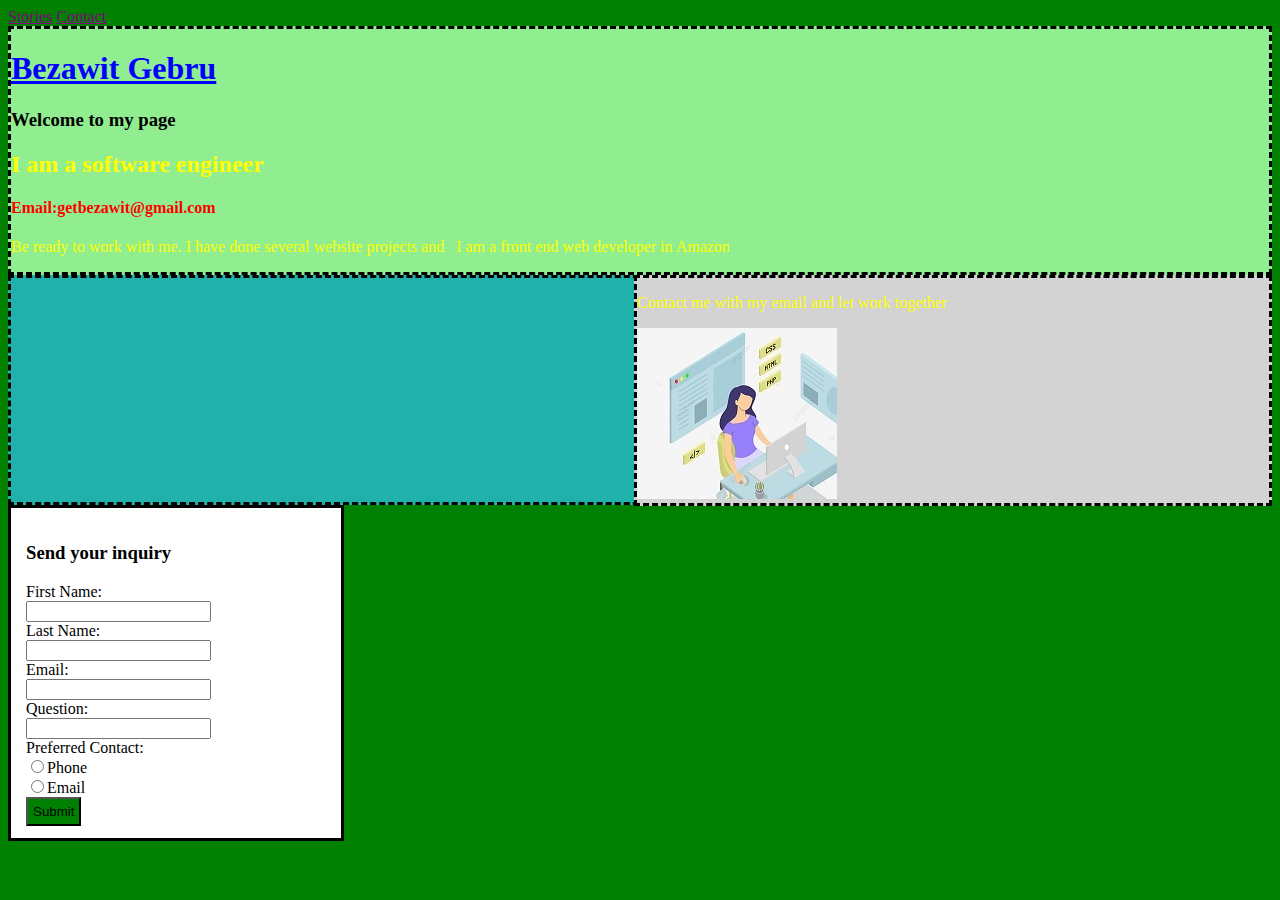
<file: index.html>
<!DOCTYPE html>
<html>
<head>
	<meta charset="utf-8">
	<meta name="viewport" content="width=device-width, initial-scale=1">
	<link rel="stylesheet" type="text/css" href="css/style.css"></link>
	<title>Bezawit Gebru</title>
</head>
<body>
	<nav>
		<a href="pages/stories.html">Stories</a> 
		<a href="#">Contact</a>
		<!-- <a href="#">Projects</a>
		<a href="#">Contact</a>  -->
	</nav>
	<div id="div-1">
 	<h1>Bezawit Gebru</h1>
 	<h3>Welcome to my page</h3>
 	<h2 class="stories-me">I am a software engineer</h2>
 	<h4 id="contact-me">Email:getbezawit@gmail.com</h4>
 	<p class="stories-me">Be ready to work with me. I have done several website projects and &nbsp I am a front end web developer in Amazon</p>
 </div>
 <div id="div-2">
 	<p class="stories-me">Contact me with my email and let work together</p>
 	<a href="https://pngtree.com/freepng/illustration-of-female-programmer-at-work_6006375.html"><img src="./programmer_pic.jpg"></a>
 	
 </div>
<div id="div-3">
 	<iframe width="200" height="200" src="https://www.youtube.com/embed/0lbzmZeS-BY" title="YouTube video player" frameborder="0" allow="accelerometer; autoplay; clipboard-write; encrypted-media; gyroscope; picture-in-picture" allowfullscreen></iframe>
 </div>
 <form>
 	<h3>Send your inquiry</h3>
 First Name:<br>
 	<input type="text" name="FirstName"><br>
 	Last Name:<br>
 	<input type="text" name="LastName"><br>
 	Email:<br>
 	<input type="text" name="Email"><br>
 	Question:<br>
 	<input type="text" name="Question"><br>
 	Preferred Contact:<br>
 	<input type="radio" name=contact value="phone">Phone<br>
 	<input type="radio" name="contact2" value="email">Email<br>
 	<input type="button" name="submit" value="Submit">

 </form>

</body>
</html>
</file>
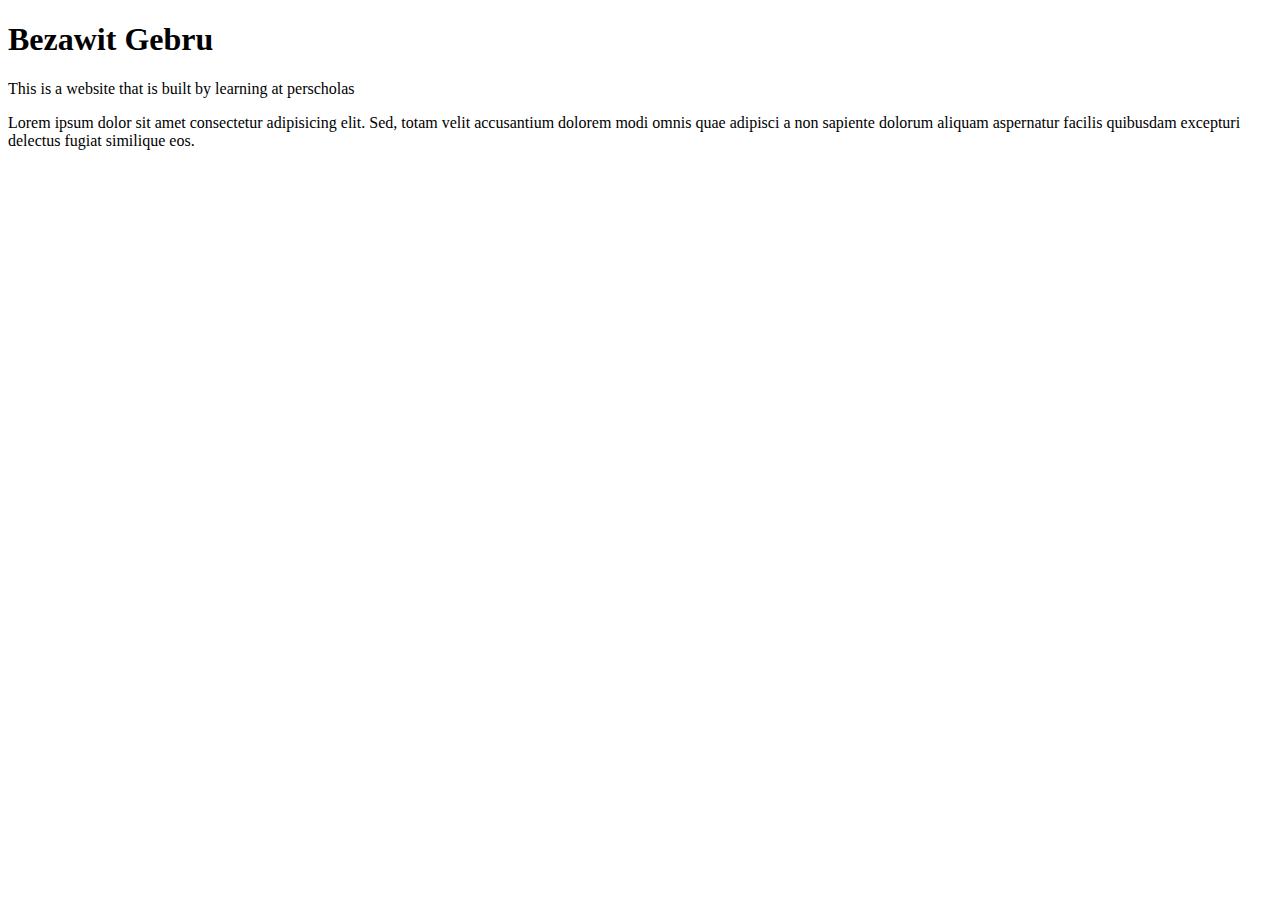
<file: New folder/index.html>
<!DOCTYPE html>
<html lang="en">
<head>
    <meta charset="UTF-8">
    <meta http-equiv="X-UA-Compatible" content="IE=edge">
    <meta name="viewport" content="width=device-width, initial-scale=1.0">
    <title>Tom Cat</title>
</head>
<body>
    <h1>Bezawit Gebru</h1>
    <p>This is a website that is built by learning at perscholas</p>
    <p>Lorem ipsum dolor sit amet consectetur adipisicing elit. Sed, totam velit accusantium dolorem modi omnis quae adipisci a non sapiente dolorum aliquam aspernatur facilis quibusdam excepturi delectus fugiat similique eos.</p>
</body>
</html>
</file>
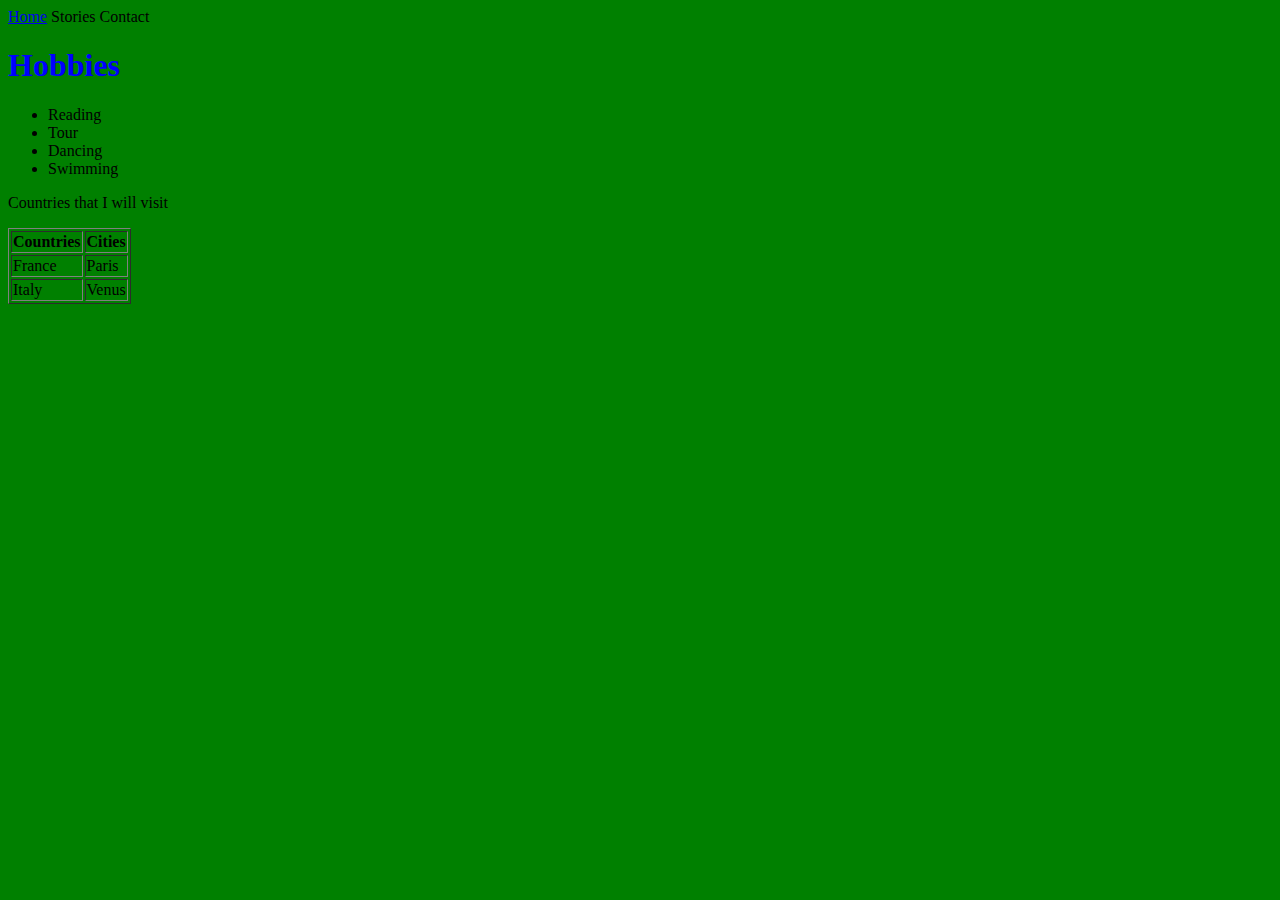
<file: pages/stories.html>
<!DOCTYPE html>
<html>
<head>
	<meta charset="utf-8">
	<meta name="viewport" content="width=device-width, initial-scale=1">
	<style type="text/css">
		h1{
			color: blue;
		}
		body{
			background-color: green;
		}
	</style>
	<title>About Me</title>
</head>
<body>
	<nav>
		<a href="../index.html">Home</a>
		<a>Stories</a>
		<a>Contact</a>
	</nav>
	<h1>Hobbies</h1>
	
	<ul>
		<li>Reading</li>
		<li>Tour</li>
		<li>Dancing</li>
		<li>Swimming</li>
	</ul>
	<p>Countries that I will visit
	<table border="1px">

		<tr>
			<th>Countries</th>
			<th>Cities</th>
		</tr>
		<tr>
			<td>France</td>
			<td>Paris</td>
		</tr>
		<tr>
			<td>Italy</td>
			<td>Venus</td>
		</tr>
	</table>
</body>
</html>
</file>
<file: css/style.css>
body{
			background-color: green;
		}
		h1{
			color: blue;
			text-decoration: underline;
			font: 50px;
		}
		p{
			font: 0.8em;
		}
		li{
			font: 0.8em;
		}
		a{
			color: purple;
		}
		#contact-me {
			color: red;
		}
		.stories-me{
			color: yellow;

		}
		#div-1{
			background-color: lightgreen;
		}
		#div-2{
			background-color: lightgray;
			float: right;
			width: 50%;
			height: auto;
		}

		#div-3{
			background-color: lightseagreen;
			padding: 10px;
			width: 50%;

		}

		#div-1, #div-2, #div-3{
			border: dashed;
		}

		form{
			background-color: white;
			padding: 15px;
			border: solid;
			font-weight: 400px;
			font: italic;
			width: 300px;
			height: 300px;
		}

		input[type=button]{
			background-color: green;
			font: italic;
			font-weight: 400px;
			padding: 5px;
		}
</file>
